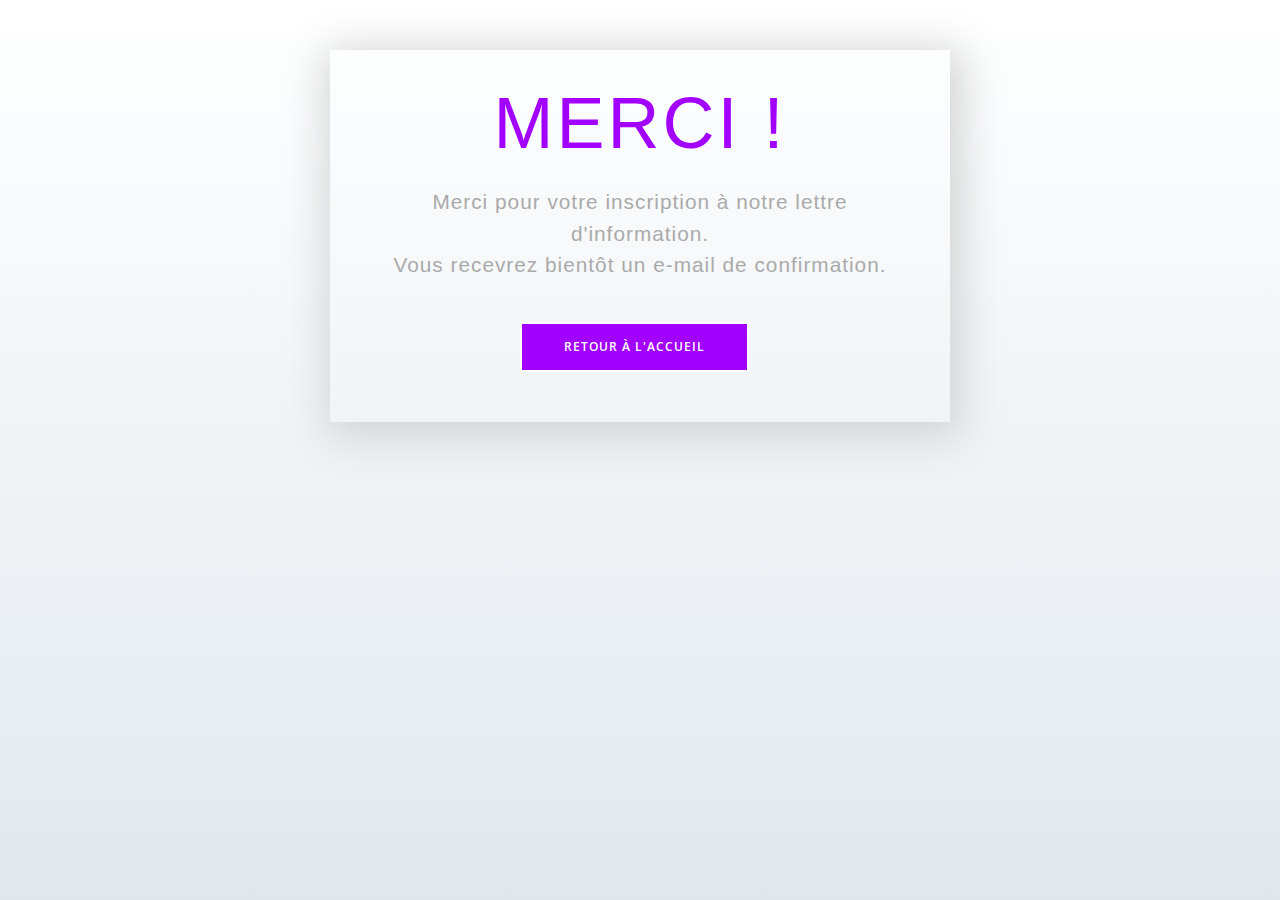
<file: thanks.html>
<!DOCTYPE html>
<html lang="en">
    <head>
        <meta charset="utf-8" />
        <title>ConsultIA Pro</title>
        <meta content="width=device-width, initial-scale=1.0" name="viewport" />
        <meta
            content="consulting IA, implémentation algorithmes IA, optimisation processus métier, transformation digitale IA, conseil intelligence artificielle"
            name="keywords"
        />
        <meta
            content="Expertise en conseil pour l'intégration des algorithmes d'intelligence artificielle dans les processus métiers afin d'améliorer la performance et l'efficacité des entreprises."
            name="description"
        />

        <link rel="shortcut icon" href="img/logo.png" type="image/x-icon" />

        <!-- Google Fonts -->
        <link
            href="https://fonts.googleapis.com/css?family=Open+Sans:300,300i,400,400i,700,700i|Montserrat:300,400,500,700"
            rel="stylesheet"
        />

        <!-- Bootstrap CSS File -->
        <link href="lib/bootstrap/css/bootstrap.min.css" rel="stylesheet" />

        <!-- Libraries CSS Files -->
        <link
            href="lib/font-awesome/css/font-awesome.min.css"
            rel="stylesheet"
        />
        <link href="lib/animate/animate.min.css" rel="stylesheet" />
        <link href="lib/ionicons/css/ionicons.min.css" rel="stylesheet" />
        <link
            href="lib/owlcarousel/assets/owl.carousel.min.css"
            rel="stylesheet"
        />
        <link href="lib/lightbox/css/lightbox.min.css" rel="stylesheet" />

        <!-- Main Stylesheet File -->
        <link href="css/style.css" rel="stylesheet" />
        <link href="css/thanks.css" rel="stylesheet" />
    </head>
    <body>
        <div class="content">
            <div class="wrapper-1">
                <div class="wrapper-2">
                    <h1>Merci !</h1>
                    <p>
                        Merci pour votre inscription à notre lettre
                        d'information.
                    </p>
                    <p>Vous recevrez bientôt un e-mail de confirmation.</p>
                    <a href="index.html">
                        <button class="go-home">Retour à l'accueil</button>
                    </a>
                </div>
            </div>
        </div>
    </body>
</html>
</file>
<file: css/thanks.css>
*{
    box-sizing:border-box;
}
body{
background: #ffffff;
background: linear-gradient(to bottom, #ffffff 0%,#e1e8ed 100%);
filter: progid:DXImageTransform.Microsoft.gradient( startColorstr='#ffffff', endColorstr='#e1e8ed',GradientType=0 );
    height: 100%;
        margin: 0;
        background-repeat: no-repeat;
        background-attachment: fixed;
    
}

.wrapper-1{
    width:100%;
    height:100vh;
    display: flex;
    flex-direction: column;
}
.wrapper-2{
    padding :30px;
    text-align:center;
}
h1{
    font-family: 'Source Sans Pro', sans-serif;
    font-size:4em;
    letter-spacing:3px;
    color:#a200ff ;
    margin:0;
    margin-bottom:20px;
    text-transform: uppercase;
}
.wrapper-2 p{
    margin:0;
    font-size:1.3em;
    color:#aaa;
    font-family: 'Source Sans Pro', sans-serif;
    letter-spacing:1px;
}
.go-home{
    background: #a200ff;
    border: 2px solid #ffffff;
    border-radius: 0px;
    color: #ffffff;
    font-weight: 600;
    letter-spacing: 1px;
    font-size: 12px;
    padding: 14px 42px;
    margin-top: 42px;
    margin-right: 12px;
    -webkit-transition: all 0.4s ease-in-out;
    transition: all 0.4s ease-in-out;
    visibility: visible;
    animation-delay: 2.3s;
    animation-name: fadeInUp;
    text-decoration: none;
    text-transform: uppercase;
    cursor: pointer;
}
.go-home:hover {
    background: transparent;
    border-color: #a200ff;
}
a:hover .go-home {
    color: #a200ff;
}
.go-home a {
    text-decoration: none;
    color: #fff;
}

.footer-like{
    margin-top: auto; 
    background:#D7E6FE;
    padding:6px;
    text-align:center;
}
.footer-like p{
    margin:0;
    padding:4px;
    color:#ffc107;
    font-family: 'Source Sans Pro', sans-serif;
    letter-spacing:1px;
}
.footer-like p a{
    text-decoration:none;
    color:#ffc107;
    font-weight:600;
}

@media (min-width:360px){
    h1{
    font-size:4.5em;
    }
    .go-home{
    margin-bottom:20px;
    }
}

@media (min-width:600px){
    .content{
        max-width:1000px;
        margin:0 auto;
    }
    .wrapper-1{
        height: initial;
        max-width:620px;
        margin:0 auto;
        margin-top:50px;
        box-shadow: 4px 8px 40px 8px lightgray;
    }
}
</file>
<file: css/style.css>
/*
  Theme Name: BizPage
  Theme URL: https://bootstrapmade.com/bizpage-bootstrap-business-template/
  Author: BootstrapMade.com
  License: https://bootstrapmade.com/license/
*/
/*--------------------------------------------------------------
# General
--------------------------------------------------------------*/
body {
  background: #fff;
  color: #666666;
  font-family: "Open Sans", sans-serif;
}

a {
  color: #a200ff;
  transition: 0.5s;
}

a:hover, a:active, a:focus {
  color: #18d36e;
  outline: none;
  text-decoration: none;
}

p {
  padding: 0;
  margin: 0 0 30px 0;
}

h1, h2, h3, h4, h5, h6 {
  font-family: "Montserrat", sans-serif;
  font-weight: 400;
  margin: 0 0 20px 0;
  padding: 0;
}

/* Back to top button */
.back-to-top {
  position: fixed;
  display: none;
  background: #a200ff;
  color: #fff;
  display: inline-block;
  width: 44px;
  height: 44px;
  text-align: center;
  line-height: 1;
  font-size: 16px;
  border-radius: 50%;
  right: 15px;
  bottom: 15px;
  transition: background 0.5s;
  z-index: 11;
}

.back-to-top i {
  padding-top: 12px;
  color: #fff;
}

@media (max-width: 768px) {
  .back-to-top {
    bottom: 15px;
  }
}

/*--------------------------------------------------------------
# Header
--------------------------------------------------------------*/
#header {
  padding: 30px 0;
  height: 92px;
  position: fixed;
  left: 0;
  top: 0;
  right: 0;
  transition: all 0.5s;
  z-index: 997;
}

#header.header-scrolled {
  background: rgba(0, 0, 0, 0.9);
  padding: 20px 0;
  height: 72px;
  transition: all 0.5s;
}

#header #logo {
  float: left;
}

@media (min-width: 1024px) {
  #header #logo {
    padding-left: 60px;
  }
}

#header #logo h1 {
  font-size: 34px;
  margin: 0;
  padding: 0;
  line-height: 1;
  font-family: "Montserrat", sans-serif;
  font-weight: 700;
  letter-spacing: 3px;
}

#header #logo h1 a, #header #logo h1 a:hover {
  color: #fff;
  padding-left: 10px;
  border-left: 4px solid #a200ff;
}

#header #logo img {
  padding: 0;
  margin: 0;
}

@media (max-width: 768px) {
  #header #logo h1 {
    font-size: 28px;
  }
  #header #logo img {
    max-height: 40px;
  }
}

/*--------------------------------------------------------------
# Intro Section
--------------------------------------------------------------*/
#intro {
  display: table;
  width: 100%;
  height: 100vh;
  background: #000;
}

#intro .carousel-item {
  width: 100%;
  height: 100vh;
  background-size: cover;
  background-position: center;
  background-repeat: no-repeat;
}

#intro .carousel-item::before {
  content: '';
  background-color: rgba(0, 0, 0, 0.7);
  position: absolute;
  height: 100%;
  width: 100%;
  top: 0;
  right: 0;
  left: 0;
  bottom: 0;
}

#intro .carousel-container {
  display: flex;
  justify-content: center;
  align-items: center;
  position: absolute;
  bottom: 0;
  top: 0;
  left: 0;
  right: 0;
}

#intro .carousel-content {
  text-align: center;
}

#intro h2 {
  color: #fff;
  margin-bottom: 30px;
  font-size: 48px;
  font-weight: 700;
}

@media (max-width: 768px) {
  #intro h2 {
    font-size: 28px;
  }
}

#intro p {
  width: 80%;
  margin: 0 auto 30px auto;
  color: #fff;
}

@media (min-width: 1024px) {
  #intro p {
    width: 60%;
  }
}

#intro .carousel-fade .carousel-inner .carousel-item {
  -webkit-transition-property: opacity;
  transition-property: opacity;
}

#intro .carousel-fade .carousel-inner .carousel-item,
#intro .carousel-fade .carousel-inner .active.carousel-item-left,
#intro .carousel-fade .carousel-inner .active.carousel-item-right {
  opacity: 0;
}

#intro .carousel-fade .carousel-inner .active,
#intro .carousel-fade .carousel-inner .carousel-item-next.carousel-item-left,
#intro .carousel-fade .carousel-inner .carousel-item-prev.carousel-item-right {
  opacity: 1;
  transition: 0.5s;
}

#intro .carousel-fade .carousel-inner .carousel-item-next,
#intro .carousel-fade .carousel-inner .carousel-item-prev,
#intro .carousel-fade .carousel-inner .active.carousel-item-left,
#intro .carousel-fade .carousel-inner .active.carousel-item-right {
  left: 0;
  -webkit-transform: translate3d(0, 0, 0);
  transform: translate3d(0, 0, 0);
}

#intro .carousel-control-prev, #intro .carousel-control-next {
  width: 10%;
}

@media (min-width: 1024px) {
  #intro .carousel-control-prev, #intro .carousel-control-next {
    width: 5%;
  }
}

#intro .carousel-control-next-icon, #intro .carousel-control-prev-icon {
  background: none;
  font-size: 32px;
  line-height: 1;
}

#intro .carousel-indicators li {
  cursor: pointer;
}

#intro .btn-get-started {
  font-family: "Montserrat", sans-serif;
  font-weight: 500;
  font-size: 16px;
  letter-spacing: 1px;
  display: inline-block;
  padding: 8px 32px;
  border-radius: 50px;
  transition: 0.5s;
  margin: 10px;
  color: #fff;
  background: #a200ff;
}

#intro .btn-get-started:hover {
  background: #fff;
  color: #a200ff;
}

/*--------------------------------------------------------------
# Navigation Menu
--------------------------------------------------------------*/
/* Nav Menu Essentials */
.nav-menu, .nav-menu * {
  margin: 0;
  padding: 0;
  list-style: none;
}

.nav-menu ul {
  position: absolute;
  display: none;
  top: 100%;
  left: 0;
  z-index: 99;
}

.nav-menu li {
  position: relative;
  white-space: nowrap;
}

.nav-menu > li {
  float: left;
}

.nav-menu li:hover > ul,
.nav-menu li.sfHover > ul {
  display: block;
}

.nav-menu ul ul {
  top: 0;
  left: 100%;
}

.nav-menu ul li {
  min-width: 180px;
}

/* Nav Menu Arrows */
.sf-arrows .sf-with-ul {
  padding-right: 30px;
}

.sf-arrows .sf-with-ul:after {
  content: "\f107";
  position: absolute;
  right: 15px;
  font-family: FontAwesome;
  font-style: normal;
  font-weight: normal;
}

.sf-arrows ul .sf-with-ul:after {
  content: "\f105";
}

/* Nav Meu Container */
#nav-menu-container {
  float: right;
  margin: 0;
}

@media (min-width: 1024px) {
  #nav-menu-container {
    padding-right: 60px;
  }
}

@media (max-width: 1200px) {
  #nav-menu-container {
    display: none;
  }
}

/* Nav Meu Styling */
.nav-menu a {
  padding: 0 8px 10px 8px;
  text-decoration: none;
  display: inline-block;
  color: #fff;
  font-family: "Montserrat", sans-serif;
  font-weight: 700;
  font-size: 13px;
  text-transform: uppercase;
  outline: none;
}

.nav-menu li:hover > a, .nav-menu > .menu-active > a {
  color: #a200ff;
}

.nav-menu > li {
  margin-left: 10px;
}

.nav-menu ul {
  margin: 4px 0 0 0;
  padding: 10px;
  box-shadow: 0px 0px 30px rgba(127, 137, 161, 0.25);
  background: #fff;
}

.nav-menu ul li {
  transition: 0.3s;
}

.nav-menu ul li a {
  padding: 10px;
  color: #333;
  transition: 0.3s;
  display: block;
  font-size: 13px;
  text-transform: none;
}

.nav-menu ul li:hover > a {
  color: #a200ff;
}

.nav-menu ul ul {
  margin: 0;
}

/* Mobile Nav Toggle */
#mobile-nav-toggle {
  position: fixed;
  right: 0;
  top: 0;
  z-index: 999;
  margin: 20px 20px 0 0;
  border: 0;
  background: none;
  font-size: 24px;
  display: none;
  transition: all 0.4s;
  outline: none;
  cursor: pointer;
}

#mobile-nav-toggle i {
  color: #fff;
}

@media (max-width: 1200px) {
  #mobile-nav-toggle {
    display: inline;
  }
}

/* Mobile Nav Styling */
#mobile-nav {
  position: fixed;
  top: 0;
  padding-top: 18px;
  bottom: 0;
  z-index: 998;
  background: rgba(0, 0, 0, 0.8);
  left: -260px;
  width: 260px;
  overflow-y: auto;
  transition: 0.4s;
}

#mobile-nav ul {
  padding: 0;
  margin: 0;
  list-style: none;
}

#mobile-nav ul li {
  position: relative;
}

#mobile-nav ul li a {
  color: #fff;
  font-size: 13px;
  text-transform: uppercase;
  overflow: hidden;
  padding: 10px 22px 10px 15px;
  position: relative;
  text-decoration: none;
  width: 100%;
  display: block;
  outline: none;
  font-weight: 700;
  font-family: "Montserrat", sans-serif;
}

#mobile-nav ul li a:hover {
  color: #fff;
}

#mobile-nav ul li li {
  padding-left: 30px;
}

#mobile-nav ul .menu-has-children i {
  position: absolute;
  right: 0;
  z-index: 99;
  padding: 15px;
  cursor: pointer;
  color: #fff;
}

#mobile-nav ul .menu-has-children i.fa-chevron-up {
  color: #a200ff;
}

#mobile-nav ul .menu-has-children li a {
  text-transform: none;
}

#mobile-nav ul .menu-item-active {
  color: #a200ff;
}

#mobile-body-overly {
  width: 100%;
  height: 100%;
  z-index: 997;
  top: 0;
  left: 0;
  position: fixed;
  background: rgba(0, 0, 0, 0.7);
  display: none;
}

/* Mobile Nav body classes */
body.mobile-nav-active {
  overflow: hidden;
}

body.mobile-nav-active #mobile-nav {
  left: 0;
}

body.mobile-nav-active #mobile-nav-toggle {
  color: #fff;
}

/*--------------------------------------------------------------
# Sections
--------------------------------------------------------------*/
/* Sections Header
--------------------------------*/
.section-header h3 {
  font-size: 32px;
  color: #111;
  text-transform: uppercase;
  text-align: center;
  font-weight: 700;
  position: relative;
  padding-bottom: 15px;
}

.section-header h3::before {
  content: '';
  position: absolute;
  display: block;
  width: 120px;
  height: 1px;
  background: #ddd;
  bottom: 1px;
  left: calc(50% - 60px);
}

.section-header h3::after {
  content: '';
  position: absolute;
  display: block;
  width: 40px;
  height: 3px;
  background: #a200ff;
  bottom: 0;
  left: calc(50% - 20px);
}

.section-header p {
  text-align: center;
  padding-bottom: 30px;
  color: #333;
}

/* Section with background
--------------------------------*/
.section-bg {
  background: #f7f7f7;
}

/* Featured Services Section
--------------------------------*/
#featured-services {
  background: #000;
}

#featured-services .box {
  padding: 30px 20px;
}

#featured-services .box-bg {
  background-image: linear-gradient(0deg, #000000 0%, #242323 50%, #000000 100%);
}

#featured-services i {
  color: #a200ff;
  font-size: 48px;
  display: inline-block;
  line-height: 1;
}

#featured-services h4 {
  font-weight: 400;
  margin: 15px 0;
  font-size: 18px;
}

#featured-services h4 a {
  color: #fff;
}

#featured-services h4 a:hover {
  color: #a200ff;
}

#featured-services p {
  font-size: 14px;
  line-height: 24px;
  color: #fff;
  margin-bottom: 0;
}

/* About Us Section
--------------------------------*/
#about {
  background: url("../img/about-bg.jpg") center top no-repeat fixed;
  background-size: cover;
  padding: 60px 0 40px 0;
  position: relative;
}

#about::before {
  content: '';
  position: absolute;
  left: 0;
  right: 0;
  top: 0;
  bottom: 0;
  background: rgba(255, 255, 255, 0.92);
  z-index: 9;
}

#about .container {
  position: relative;
  z-index: 10;
}

#about .about-col {
  background: #fff;
  border-radius: 0 0 4px 4px;
  box-shadow: 0px 2px 12px rgba(0, 0, 0, 0.08);
  margin-bottom: 20px;
}

#about .about-col .img {
  position: relative;
}

#about .about-col .img img {
  border-radius: 4px 4px 0 0;
}

#about .about-col .icon {
  width: 64px;
  height: 64px;
  padding-top: 8px;
  text-align: center;
  position: absolute;
  background-color: #a200ff;
  border-radius: 50%;
  text-align: center;
  border: 4px solid #fff;
  left: calc( 50% - 32px);
  bottom: -30px;
  transition: 0.3s;
}

#about .about-col i {
  font-size: 36px;
  line-height: 1;
  color: #fff;
  transition: 0.3s;
}

#about .about-col:hover .icon {
  background-color: #fff;
}

#about .about-col:hover i {
  color: #a200ff;
}

#about .about-col h2 {
  color: #000;
  text-align: center;
  font-weight: 700;
  font-size: 20px;
  padding: 0;
  margin: 40px 0 12px 0;
}

#about .about-col h2 a {
  color: #000;
}

#about .about-col h2 a:hover {
  color: #a200ff;
}

#about .about-col p {
  font-size: 14px;
  line-height: 24px;
  color: #333;
  margin-bottom: 0;
  padding: 0 20px 20px 20px;
}

/* Services Section
--------------------------------*/
#services {
  background: #fff;
  background-size: cover;
  padding: 60px 0 40px 0;
}

#services .box {
  margin-bottom: 30px;
}

#services .icon {
  float: left;
}

#services .icon i {
  color: #a200ff;
  font-size: 36px;
  line-height: 1;
  transition: 0.5s;
}

#services .title {
  margin-left: 60px;
  font-weight: 700;
  margin-bottom: 15px;
  font-size: 18px;
}

#services .title a {
  color: #111;
}

#services .box:hover .title a {
  color: #a200ff;
}

#services .description {
  font-size: 14px;
  margin-left: 60px;
  line-height: 24px;
  margin-bottom: 0;
}

/* Call To Action Section
--------------------------------*/
#call-to-action {
  background: linear-gradient(rgba(0, 142, 99, 0.1), rgba(0, 0, 0, 0.1)), url(../img/call-to-action-bg.jpg) fixed center center;
  background-size: cover;
  padding: 60px 0;
}

#call-to-action h3 {
  color: #fff;
  font-size: 28px;
  font-weight: 700;
}

#call-to-action p {
  color: #fff;
}

#call-to-action .cta-btn {
  font-family: "Montserrat", sans-serif;
  text-transform: uppercase;
  font-weight: 500;
  font-size: 16px;
  letter-spacing: 1px;
  display: inline-block;
  padding: 8px 28px;
  border-radius: 25px;
  transition: 0.5s;
  margin-top: 10px;
  border: 2px solid #fff;
  color: #fff;
}

#call-to-action .cta-btn:hover {
  background: #a200ff;
  border: 2px solid #a200ff;
}

/* Call To Action Section
--------------------------------*/
#skills {
  padding: 60px 0;
}

#skills .progress {
  height: 35px;
  margin-bottom: 10px;
}

#skills .progress .skill {
  font-family: "Open Sans", sans-serif;
  line-height: 35px;
  padding: 0;
  margin: 0 0 0 20px;
  text-transform: uppercase;
}

#skills .progress .skill .val {
  float: right;
  font-style: normal;
  margin: 0 20px 0 0;
}

#skills .progress-bar {
  width: 1px;
  text-align: left;
  transition: .9s;
}

/* Facts Section
--------------------------------*/
#facts {
  background: url("../img/facts-bg.jpg") center top no-repeat fixed;
  background-size: cover;
  padding: 60px 0 0 0;
  position: relative;
}

#facts::before {
  content: '';
  position: absolute;
  left: 0;
  right: 0;
  top: 0;
  bottom: 0;
  background: rgba(255, 255, 255, 0.88);
  z-index: 9;
}

#facts .container {
  position: relative;
  z-index: 10;
}

#facts .counters span {
  font-family: "Montserrat", sans-serif;
  font-weight: bold;
  font-size: 48px;
  display: block;
  color: #a200ff;
}

#facts .counters p {
  padding: 0;
  margin: 0 0 20px 0;
  font-family: "Montserrat", sans-serif;
  font-size: 14px;
  color: #111;
}

#facts .facts-img {
  text-align: center;
  padding-top: 30px;
}

/* Portfolio Section
--------------------------------*/
#portfolio {
  padding: 60px 0;
}

#portfolio #portfolio-flters {
  padding: 0;
  margin: 5px 0 35px 0;
  list-style: none;
  text-align: center;
}

#portfolio #portfolio-flters li {
  cursor: pointer;
  margin: 15px 15px 15px 0;
  display: inline-block;
  padding: 10px 20px;
  font-size: 12px;
  line-height: 20px;
  color: #666666;
  border-radius: 4px;
  text-transform: uppercase;
  background: #fff;
  margin-bottom: 5px;
  transition: all 0.3s ease-in-out;
}

#portfolio #portfolio-flters li:hover, #portfolio #portfolio-flters li.filter-active {
  background: #a200ff;
  color: #fff;
}

#portfolio #portfolio-flters li:last-child {
  margin-right: 0;
}

#portfolio .portfolio-wrap {
  box-shadow: 0px 2px 12px rgba(0, 0, 0, 0.08);
  transition: 0.3s;
}

#portfolio .portfolio-wrap:hover {
  box-shadow: 0px 4px 14px rgba(0, 0, 0, 0.16);
}

#portfolio .portfolio-item {
  position: relative;
  height: 360px;
  overflow: hidden;
}

#portfolio .portfolio-item figure {
  background: #000;
  overflow: hidden;
  height: 240px;
  position: relative;
  border-radius: 4px 4px 0 0;
  margin: 0;
}

#portfolio .portfolio-item figure:hover img {
  opacity: 0.4;
  transition: 0.3s;
}

#portfolio .portfolio-item figure .link-preview, #portfolio .portfolio-item figure .link-details {
  position: absolute;
  display: inline-block;
  visibility: hidden;
  line-height: 1;
  text-align: center;
  width: 36px;
  height: 36px;
  background: #fff;
  border-radius: 50%;
  transition: 0.2s;
}

#portfolio .portfolio-item figure .link-preview i, #portfolio .portfolio-item figure .link-details i {
  padding-top: 6px;
  font-size: 22px;
  color: #333;
}

#portfolio .portfolio-item figure .link-preview:hover, #portfolio .portfolio-item figure .link-details:hover {
  background: #a200ff;
}

#portfolio .portfolio-item figure .link-preview:hover i, #portfolio .portfolio-item figure .link-details:hover i {
  color: #fff;
}

#portfolio .portfolio-item figure .link-preview {
  left: calc(50% - 38px);
  top: calc(50% - 18px);
}

#portfolio .portfolio-item figure .link-details {
  right: calc(50% - 38px);
  top: calc(50% - 18px);
}

#portfolio .portfolio-item figure:hover .link-preview {
  visibility: visible;
  left: calc(50% - 44px);
}

#portfolio .portfolio-item figure:hover .link-details {
  visibility: visible;
  right: calc(50% - 44px);
}

#portfolio .portfolio-item .portfolio-info {
  background: #fff;
  text-align: center;
  padding: 30px;
  height: 90px;
  border-radius: 0 0 3px 3px;
}

#portfolio .portfolio-item .portfolio-info h4 {
  font-size: 18px;
  line-height: 1px;
  font-weight: 700;
  margin-bottom: 18px;
  padding-bottom: 0;
}

#portfolio .portfolio-item .portfolio-info h4 a {
  color: #333;
}

#portfolio .portfolio-item .portfolio-info h4 a:hover {
  color: #a200ff;
}

#portfolio .portfolio-item .portfolio-info p {
  padding: 0;
  margin: 0;
  color: #b8b8b8;
  font-weight: 500;
  font-size: 14px;
  text-transform: uppercase;
}

/* Clients Section
--------------------------------*/
#clients {
  padding: 60px 0;
}

#clients img {
  max-width: 100%;
  opacity: 0.5;
  transition: 0.3s;
  padding: 15px 0;
}

#clients img:hover {
  opacity: 1;
}

#clients .owl-nav, #clients .owl-dots {
  margin-top: 5px;
  text-align: center;
}

#clients .owl-dot {
  display: inline-block;
  margin: 0 5px;
  width: 12px;
  height: 12px;
  border-radius: 50%;
  background-color: #ddd;
}

#clients .owl-dot.active {
  background-color: #a200ff;
}

/* Testimonials Section
--------------------------------*/
#testimonials {
  padding: 60px 0;
}

#testimonials .section-header {
  margin-bottom: 40px;
}

#testimonials .testimonial-item {
  text-align: center;
}

#testimonials .testimonial-item .testimonial-img {
  width: 120px;
  border-radius: 50%;
  border: 4px solid #fff;
  margin: 0 auto;
}

#testimonials .testimonial-item h3 {
  font-size: 20px;
  font-weight: bold;
  margin: 10px 0 5px 0;
  color: #111;
}

#testimonials .testimonial-item h4 {
  font-size: 14px;
  color: #999;
  margin: 0 0 15px 0;
}

#testimonials .testimonial-item .quote-sign-left {
  margin-top: -15px;
  padding-right: 10px;
  display: inline-block;
  width: 37px;
}

#testimonials .testimonial-item .quote-sign-right {
  margin-bottom: -15px;
  padding-left: 10px;
  display: inline-block;
  max-width: 100%;
  width: 37px;
}

#testimonials .testimonial-item p {
  font-style: italic;
  margin: 0 auto 15px auto;
}

@media (min-width: 992px) {
  #testimonials .testimonial-item p {
    width: 80%;
  }
}

#testimonials .owl-nav, #testimonials .owl-dots {
  margin-top: 5px;
  text-align: center;
}

#testimonials .owl-dot {
  display: inline-block;
  margin: 0 5px;
  width: 12px;
  height: 12px;
  border-radius: 50%;
  background-color: #ddd;
}

#testimonials .owl-dot.active {
  background-color: #a200ff;
}

/* Team Section
--------------------------------*/
#team {
  background: #fff;
  padding: 60px 0;
}

#team .member {
  text-align: center;
  margin-bottom: 20px;
  background: #000;
  position: relative;
}

#team .member .member-info {
  visibility: hidden;
  display: flex;
  justify-content: center;
  align-items: center;
  position: absolute;
  bottom: 0;
  top: 0;
  left: 0;
  right: 0;
  transition: 0.2s;
}

#team .member .member-info-content {
  margin-top: -50px;
  transition: margin 0.2s;
}

#team .member:hover .member-info {
  background: rgba(0, 0, 0, 0.7);
  visibility: visible;
  transition: 0.4s;
}

#team .member:hover .member-info-content {
  margin-top: 0;
  transition: margin 0.4s;
}

#team .member h4 {
  font-weight: 700;
  margin-bottom: 2px;
  font-size: 18px;
  color: #fff;
}

#team .member span {
  font-style: italic;
  display: block;
  font-size: 13px;
  color: #fff;
}

#team .member .social {
  margin-top: 15px;
}

#team .member .social a {
  transition: none;
  color: #fff;
}

#team .member .social a:hover {
  color: #a200ff;
}

#team .member .social i {
  font-size: 18px;
  margin: 0 2px;
}

/* Contact Section
--------------------------------*/
#contact {
  padding: 60px 0;
}

#contact .contact-info {
  margin-bottom: 20px;
  text-align: center;
}

#contact .contact-info i {
  font-size: 48px;
  display: inline-block;
  margin-bottom: 10px;
  color: #a200ff;
}

#contact .contact-info address, #contact .contact-info p {
  margin-bottom: 0;
  color: #000;
}

#contact .contact-info h3 {
  font-size: 18px;
  margin-bottom: 15px;
  font-weight: bold;
  text-transform: uppercase;
  color: #999;
}

#contact .contact-info a {
  color: #000;
}

#contact .contact-info a:hover {
  color: #a200ff;
}

#contact .contact-address, #contact .contact-phone, #contact .contact-email {
  margin-bottom: 20px;
}

@media (min-width: 768px) {
  #contact .contact-address, #contact .contact-phone, #contact .contact-email {
    padding: 20px 0;
  }
}

@media (min-width: 768px) {
  #contact .contact-phone {
    border-left: 1px solid #ddd;
    border-right: 1px solid #ddd;
  }
}

#contact .form #sendmessage {
  color: #a200ff;
  border: 1px solid #a200ff;
  display: none;
  text-align: center;
  padding: 15px;
  font-weight: 600;
  margin-bottom: 15px;
}

#contact .form #errormessage {
  color: red;
  display: none;
  border: 1px solid red;
  text-align: center;
  padding: 15px;
  font-weight: 600;
  margin-bottom: 15px;
}

#contact .form #sendmessage.show, #contact .form #errormessage.show, #contact .form .show {
  display: block;
}

#contact .form .validation {
  color: red;
  display: none;
  margin: 0 0 20px;
  font-weight: 400;
  font-size: 13px;
}

#contact .form input, #contact .form textarea {
  padding: 10px 14px;
  border-radius: 0;
  box-shadow: none;
  font-size: 15px;
}

#contact .form button[type="submit"] {
  background: #a200ff;
  border: 0;
  padding: 10px 30px;
  color: #fff;
  transition: 0.4s;
  cursor: pointer;
}

#contact .form button[type="submit"]:hover {
  background: #dca1ff;
}

/*--------------------------------------------------------------
# Footer
--------------------------------------------------------------*/
#footer {
  background: #000;
  padding: 0 0 30px 0;
  color: #eee;
  font-size: 14px;
  padding-bottom: 0;
}

#footer .footer-top {
  background: #111;
  padding: 60px 0 30px 0;
}

#footer .footer-top .footer-info {
  margin-bottom: 30px;
}

#footer .footer-top .footer-info h3 {
  font-size: 34px;
  margin: 0 0 20px 0;
  padding: 2px 0 2px 10px;
  line-height: 1;
  font-family: "Montserrat", sans-serif;
  font-weight: 700;
  letter-spacing: 3px;
  border-left: 4px solid #a200ff;
}

#footer .footer-top .footer-info p {
  font-size: 14px;
  line-height: 24px;
  margin-bottom: 0;
  font-family: "Montserrat", sans-serif;
  color: #eee;
}

#footer .footer-top .social-links a {
  font-size: 18px;
  display: inline-block;
  background: #333;
  color: #eee;
  line-height: 1;
  padding: 8px 0;
  margin-right: 4px;
  border-radius: 50%;
  text-align: center;
  width: 36px;
  height: 36px;
  transition: 0.3s;
}

#footer .footer-top .social-links a:hover {
  background: #a200ff;
  color: #fff;
}

#footer .footer-top h4 {
  font-size: 14px;
  font-weight: bold;
  color: #fff;
  text-transform: uppercase;
  position: relative;
  padding-bottom: 12px;
}

#footer .footer-top h4::before, #footer .footer-top h4::after {
  content: '';
  position: absolute;
  left: 0;
  bottom: 0;
  height: 2px;
}

#footer .footer-top h4::before {
  right: 0;
  background: #555;
}

#footer .footer-top h4::after {
  background: #a200ff;
  width: 60px;
}

#footer .footer-top .footer-links {
  margin-bottom: 30px;
}

#footer .footer-top .footer-links ul {
  list-style: none;
  padding: 0;
  margin: 0;
}

#footer .footer-top .footer-links ul i {
  padding-right: 8px;
  color: #ddd;
}

#footer .footer-top .footer-links ul li {
  border-bottom: 1px solid #333;
  padding: 10px 0;
}

#footer .footer-top .footer-links ul li:first-child {
  padding-top: 0;
}

#footer .footer-top .footer-links ul a {
  color: #eee;
}

#footer .footer-top .footer-links ul a:hover {
  color: #a200ff;
}

#footer .footer-top .footer-contact {
  margin-bottom: 30px;
}

#footer .footer-top .footer-contact p {
  line-height: 26px;
}

#footer .footer-top .footer-newsletter {
  margin-bottom: 30px;
}

#footer .footer-top .footer-newsletter input[type="email"] {
  border: 0;
  padding: 6px 8px;
  width: 65%;
}

#footer .footer-top .footer-newsletter input[type="submit"] {
  background: #a200ff;
  border: 0;
  width: 35%;
  padding: 6px 0;
  text-align: center;
  color: #fff;
  transition: 0.3s;
  cursor: pointer;
}

#footer .footer-top .footer-newsletter input[type="submit"]:hover {
  background: #dca1ff;
}

#footer .copyright {
  text-align: center;
  padding-top: 30px;
}

#footer .credits {
  text-align: center;
  font-size: 13px;
  color: #ddd;
}

/* Google Fonts - Poppins */
@import url("https://fonts.googleapis.com/css2?family=Poppins:wght@300;400;500;600&display=swap");

.cookie-wrapper {
  position: fixed;
  bottom: 50px;
  right: 30px;
  max-width: 345px;
  width: 100%;
  background: #fff;
  border-radius: 0px;
  padding: 15px 25px 22px;
  transition: right 0.3s ease;
  box-shadow: 0 5px 10px rgba(0, 0, 0, 0.1);
  z-index: 999;
}
.cookie-wrapper .show {
  right: 20px;
}

.hidden {
    display: none;
}
header i {
  color: #a200ff;
  font-size: 32px;
}
header h2 {
  color: #a200ff;
  font-weight: 500;
}
.data p a {
  color: #a200ff;
  text-decoration: none;
}
.data p a:hover {
  text-decoration: underline;
}
.buttons {
    padding: 20px 0px;
}
.buttons .cookie-button {
  border: 2px solid #a200ff;
  color: #fff;
  padding: 8px 0;
  border-radius: 0px;
  background: #a200ff;
  cursor: pointer;
  width: calc(100% / 2 - 10px);
  transition: all 0.2s ease;
}
.buttons #acceptBtn:hover {
  background-color: #a200ff;
}
#declineBtn {
  background-color: #fff;
  color: #a200ff;
}
#declineBtn:hover {
  background-color: #a200ff;
  color: #fff;
}

/*---------------------------------------
   Contact section              
-----------------------------------------*/
</file>
